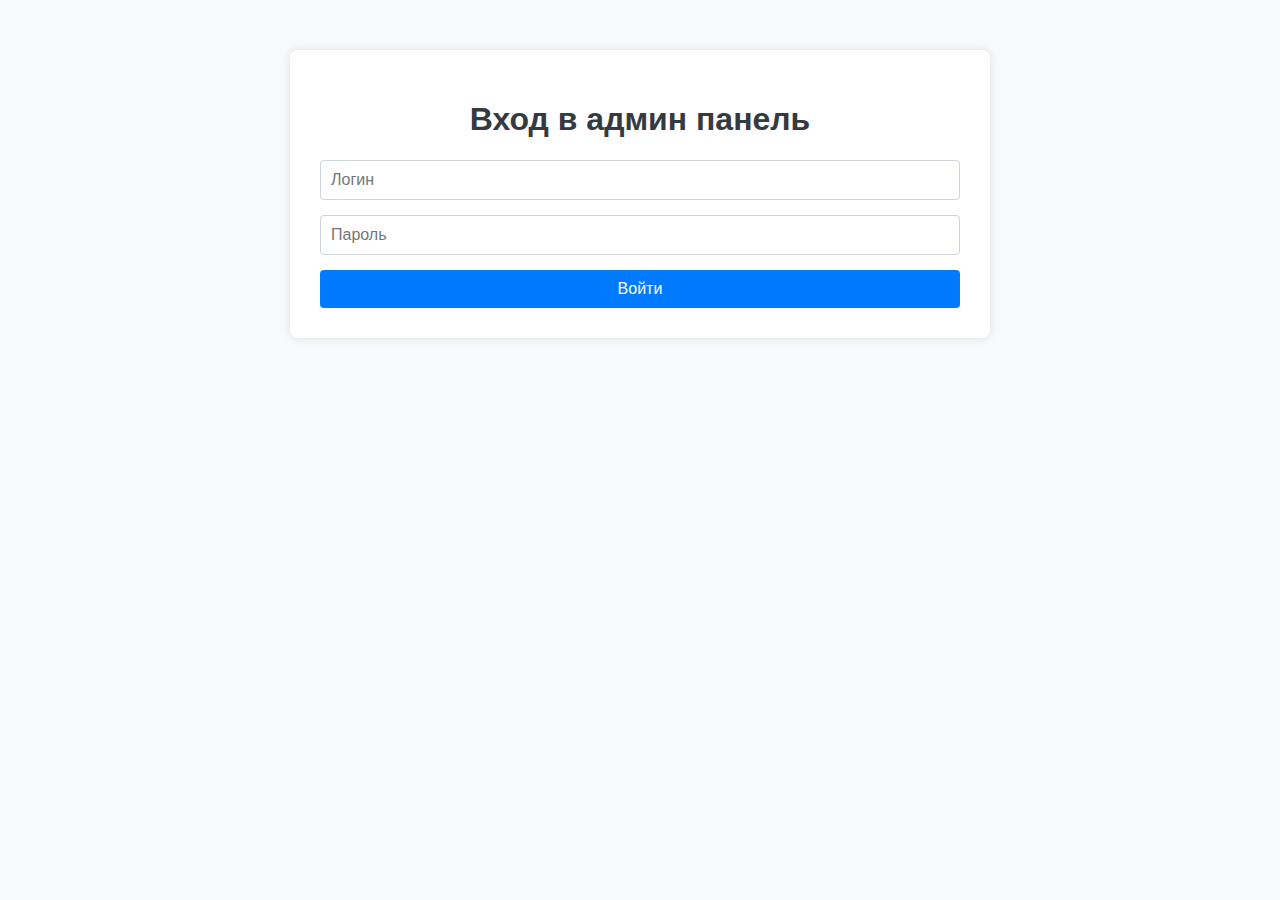
<file: templates/admin_login.html>
<!DOCTYPE html>
<html lang="en">
<head>
    <meta charset="UTF-8">
    <meta name="viewport" content="width=device-width, initial-scale=1.0">
    <title>Вход в админ панель</title>
    <style>
        body {
            font-family: Arial, sans-serif;
            background-color: #f8f9fa;
            margin: 0;
            padding: 0;
        }
        .container {
            width: 50%;
            margin: 50px auto;
            padding: 30px;
            background-color: #fff;
            border-radius: 8px;
            box-shadow: 0 0 10px rgba(0, 0, 0, 0.1);
        }
        h1 {
            text-align: center;
            color: #343a40;
        }
        form {
            display: flex;
            flex-direction: column;
        }
        input {
            margin-bottom: 15px;
            padding: 10px;
            border: 1px solid #ced4da;
            border-radius: 4px;
            font-size: 16px;
        }
        button {
            padding: 10px;
            border: none;
            border-radius: 4px;
            background-color: #007bff;
            color: #fff;
            font-size: 16px;
            cursor: pointer;
        }
        button:hover {
            background-color: #0056b3;
        }
    </style>
</head>
<body>
    <div class="container">
        <h1>Вход в админ панель</h1>
        <form action="{{ url_for('admin_login') }}" method="post">
            <input type="text" name="username" placeholder="Логин" required>
            <input type="password" name="password" placeholder="Пароль" required>
            <button type="submit">Войти</button>
        </form>
    </div>
</body>
</html>
</file>
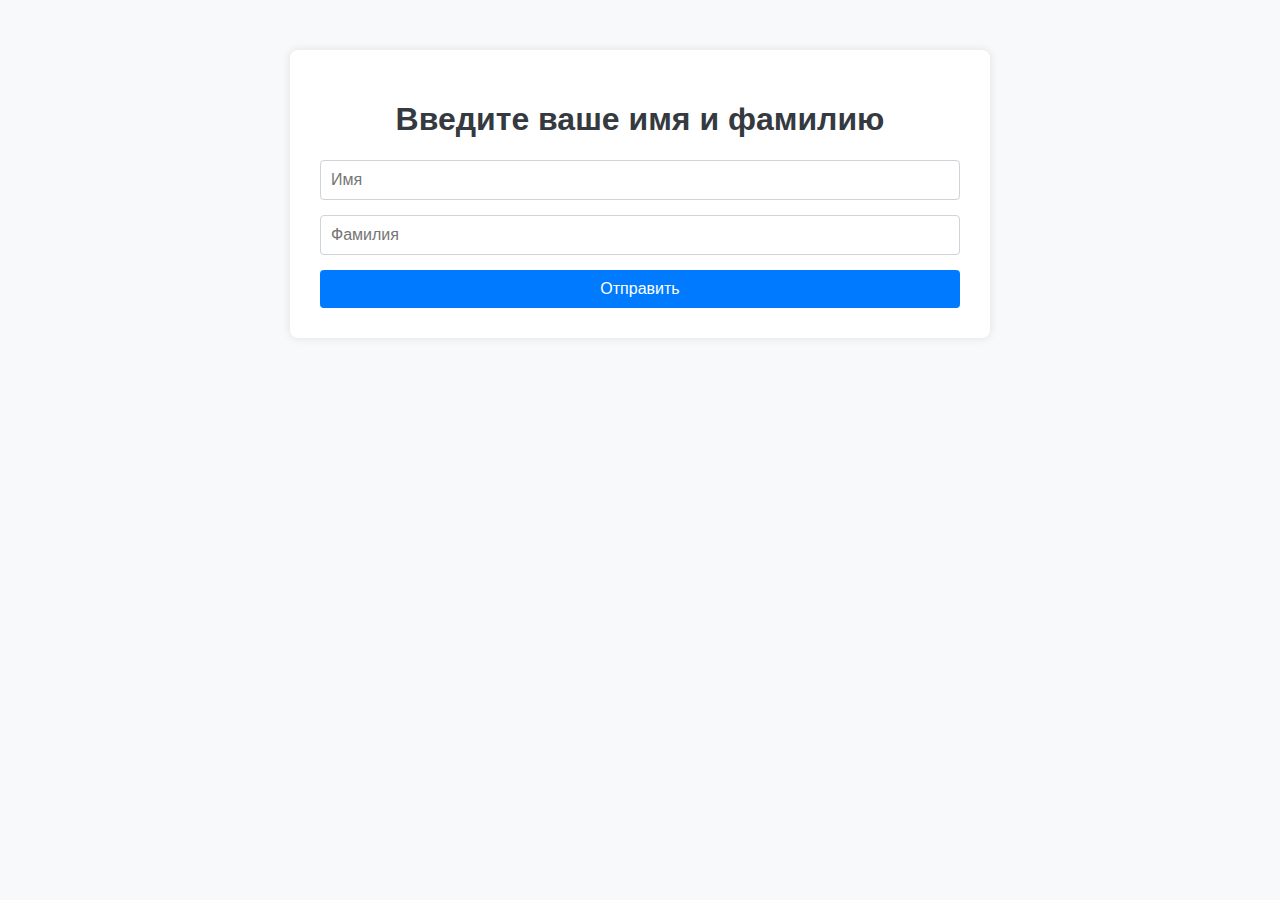
<file: templates/enter_name.html>
<!DOCTYPE html>
<html lang="en">
<head>
    <meta charset="UTF-8">
    <meta name="viewport" content="width=device-width, initial-scale=1.0">
    <title>Введите свои данные</title>
    <style>
        body {
            font-family: Arial, sans-serif;
            background-color: #f8f9fa;
            margin: 0;
            padding: 0;
        }
        .container {
            width: 50%;
            margin: 50px auto;
            padding: 30px;
            background-color: #fff;
            border-radius: 8px;
            box-shadow: 0 0 10px rgba(0, 0, 0, 0.1);
        }
        h1 {
            text-align: center;
            color: #343a40;
        }
        form {
            display: flex;
            flex-direction: column;
        }
        input {
            margin-bottom: 15px;
            padding: 10px;
            border: 1px solid #ced4da;
            border-radius: 4px;
            font-size: 16px;
        }
        button {
            padding: 10px;
            border: none;
            border-radius: 4px;
            background-color: #007bff;
            color: white;
            font-size: 16px;
            cursor: pointer;
        }
        button:hover {
            background-color: #0056b3;
        }
    </style>
</head>
<body>
    <div class="container">
        <h1>Введите ваше имя и фамилию</h1>
        <form action="{{ url_for('enter_name') }}" method="post">
            <input type="text" name="first_name" placeholder="Имя" required>
            <input type="text" name="last_name" placeholder="Фамилия" required>
            <button type="submit">Отправить</button>
        </form>
    </div>
</body>
</html>
</file>
